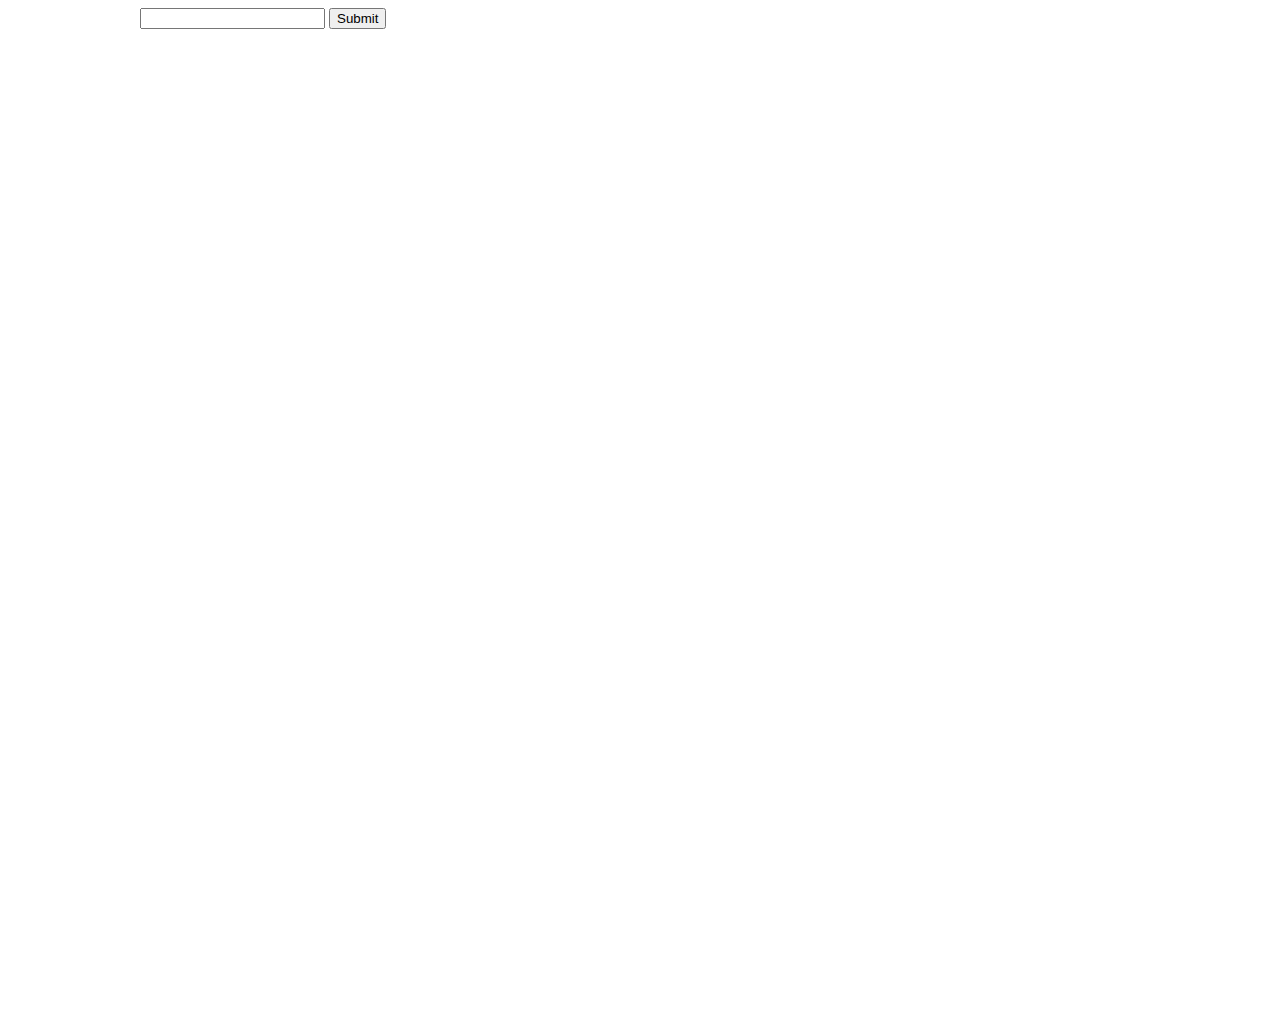
<file: index.html>
<html>
	<head>
		<script src="http://code.jquery.com/jquery-1.7.2.min.js" type="text/javascript"></script>
		
		<script src="js/newUser.js" type="text/javascript"></script>
		<script src="js/setMenu.js" type="text/javascript"></script>
		<script src="js/setMercenarios.js" type="text/javascript"></script>
		<script src="js/setDimensiones.js" type="text/javascript"></script>
		<script src="js/setTienda.js" type="text/javascript"></script>
		
		<script src="js/objects/item.js" type="text/javascript"></script>
		<script src="js/objects/dimension.js" type="text/javascript"></script>
		<script src="js/objects/mision.js" type="text/javascript"></script>
		
		<LINK REL=StyleSheet HREF="css/estilo.css" TYPE="text/css" MEDIA=screen>
	</head>
	<body>
		<div id="app">
			<div id="datos">	
			</div>
			<div id="menu">
			</div>
			<div id="principal">
				<form id="login">
					<input type="text" id="nameLogin"/>
					<input type="submit"/>
				</form>
			</div>
		</div>
	</body>
</html>
</file>
<file: css/estilo.css>
#app{
	width: 1000px;
	margin: 0 auto;
}

#menuList li{
	display:inline;
	padding: 5px;
}

#submenu{
	float: left;
	width: 20%;
}

#fullView{
	float:left;
}

.inventoryMercenario{
	position:absolute;
	display: none;
}

#principal{
	width: 995px;
	height: 995px;
	overflow: hidden;
}

#dimensionesContainer{
	height: 995px;
	width: 1990px;
	margin-left: 0;
}

#dimensionesList{
	width: 990px;
	height: 995px;
	float: left;
}

.zonasList{
	width: 990px;
	height: 995px;
	float: right;
}

#misionsList{
	background: black;
	color: white;
	position:fixed;
	width: 700px;
	height: 305px;
	display: none;
	overflow: auto;
}

.selectMercenario{
	background: red;
	color: black;
	position:absolute;
	float: right;
	width: 700px;
	height: 305px;
	display: none;
	overflow: auto;
}

.misionItem{
	color: white;
}

.missionReport{
	position:fixed;
	display: none;
	background: red;
	color: black;
	width: 700px;
	height: 305px;
	display: none;
	overflow: auto;
	z-index: 50000000000;
}

.levelUp{
	position:fixed;
	display: none;
	background: red;
	color: black;
	width: 700px;
	height: 305px;
	display: none;
	overflow: auto;
	z-index: 50000000000;
}

#store{
	float: left;
	overflow: auto;
}

#storeTabs{
	float: left;
}

#inventory{
	float:right;
	overflow: auto;
}

.confirmation{
	position:fixed;
	background: red;
	color: black;
	width: 700px;
	height: 305px;
	display: block;
	overflow: auto;
	z-index: 50000000000;
}
</file>
